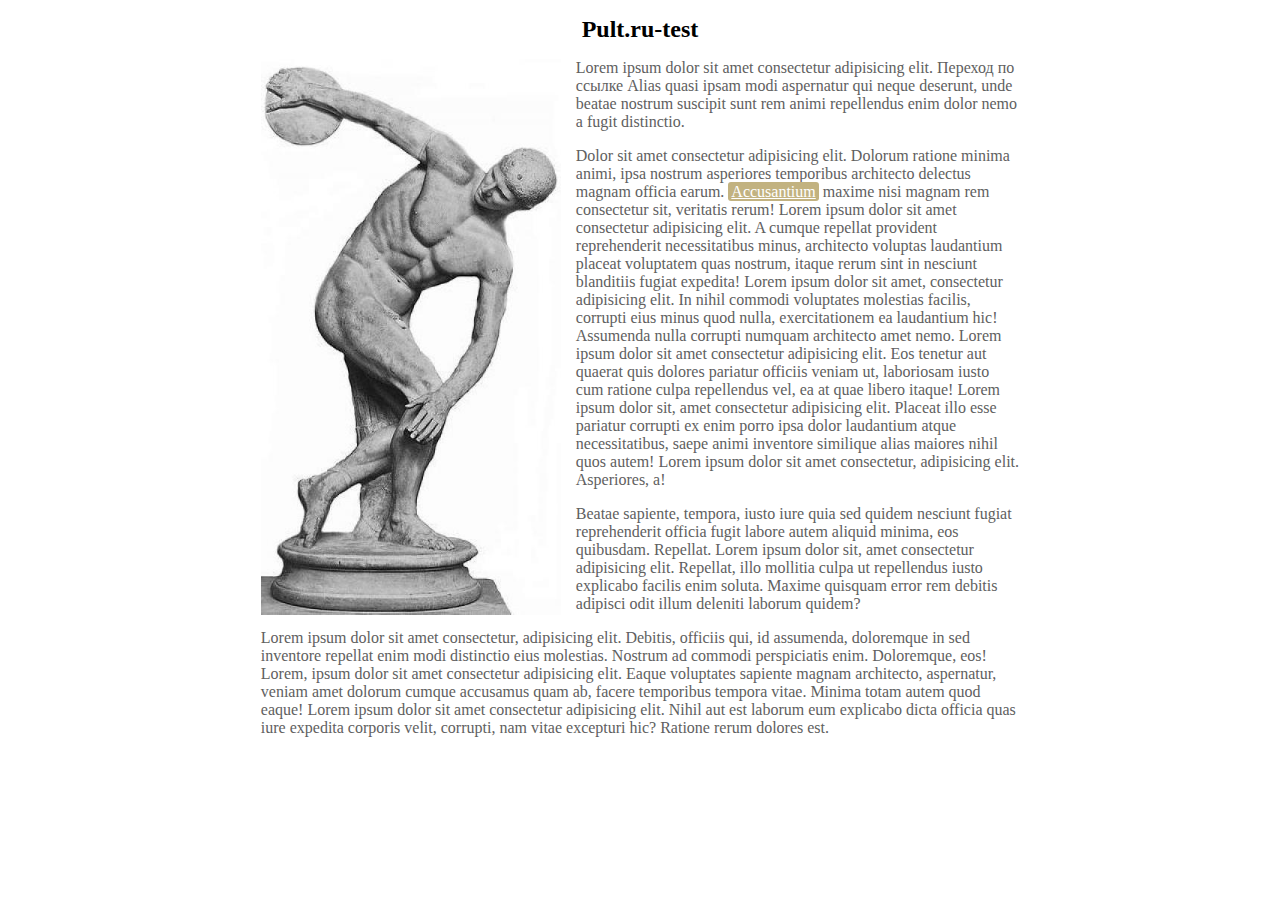
<file: index.html>
<!DOCTYPE html>
<html lang="en">
  <head>
    <meta charset="UTF-8" />
    <meta name="viewport" content="width=device-width, initial-scale=1.0" />
    <link href="style.css" rel="stylesheet" />
    <title>Pult.ru-test</title>
  </head>
  <body>
    <div class="container">
      <h1 class="title">Pult.ru-test</h1>
      <img class="img" src="./images/discobolus.jpg" alt="discobolus" />

      <p class="text">
        Lorem ipsum dolor sit amet consectetur adipisicing elit. Переход по
        ссылке Alias quasi ipsam modi aspernatur qui neque deserunt, unde beatae
        nostrum suscipit sunt rem animi repellendus enim dolor nemo a fugit
        distinctio.
      </p>

      <p class="text">
        Dolor sit amet consectetur adipisicing elit. Dolorum ratione minima
        animi, ipsa nostrum asperiores temporibus architecto delectus magnam
        officia earum.
        <a class="link-btn" href="second-page.html" target="_blank"
          >Accusantium</a
        >
        maxime nisi magnam rem consectetur sit, veritatis rerum! Lorem ipsum
        dolor sit amet consectetur adipisicing elit. A cumque repellat provident
        reprehenderit necessitatibus minus, architecto voluptas laudantium
        placeat voluptatem quas nostrum, itaque rerum sint in nesciunt
        blanditiis fugiat expedita! Lorem ipsum dolor sit amet, consectetur
        adipisicing elit. In nihil commodi voluptates molestias facilis,
        corrupti eius minus quod nulla, exercitationem ea laudantium hic!
        Assumenda nulla corrupti numquam architecto amet nemo. Lorem ipsum dolor
        sit amet consectetur adipisicing elit. Eos tenetur aut quaerat quis
        dolores pariatur officiis veniam ut, laboriosam iusto cum ratione culpa
        repellendus vel, ea at quae libero itaque! Lorem ipsum dolor sit, amet
        consectetur adipisicing elit. Placeat illo esse pariatur corrupti ex
        enim porro ipsa dolor laudantium atque necessitatibus, saepe animi
        inventore similique alias maiores nihil quos autem! Lorem ipsum dolor
        sit amet consectetur, adipisicing elit. Asperiores, a!
      </p>
      <p class="text">
        Beatae sapiente, tempora, iusto iure quia sed quidem nesciunt fugiat
        reprehenderit officia fugit labore autem aliquid minima, eos quibusdam.
        Repellat. Lorem ipsum dolor sit, amet consectetur adipisicing elit.
        Repellat, illo mollitia culpa ut repellendus iusto explicabo facilis
        enim soluta. Maxime quisquam error rem debitis adipisci odit illum
        deleniti laborum quidem?
      </p>
      <p class="text">
        Lorem ipsum dolor sit amet consectetur, adipisicing elit. Debitis,
        officiis qui, id assumenda, doloremque in sed inventore repellat enim
        modi distinctio eius molestias. Nostrum ad commodi perspiciatis enim.
        Doloremque, eos! Lorem, ipsum dolor sit amet consectetur adipisicing
        elit. Eaque voluptates sapiente magnam architecto, aspernatur, veniam
        amet dolorum cumque accusamus quam ab, facere temporibus tempora vitae.
        Minima totam autem quod eaque! Lorem ipsum dolor sit amet consectetur
        adipisicing elit. Nihil aut est laborum eum explicabo dicta officia quas
        iure expedita corporis velit, corrupti, nam vitae excepturi hic? Ratione
        rerum dolores est.
      </p>
    </div>
  </body>
</html>
</file>
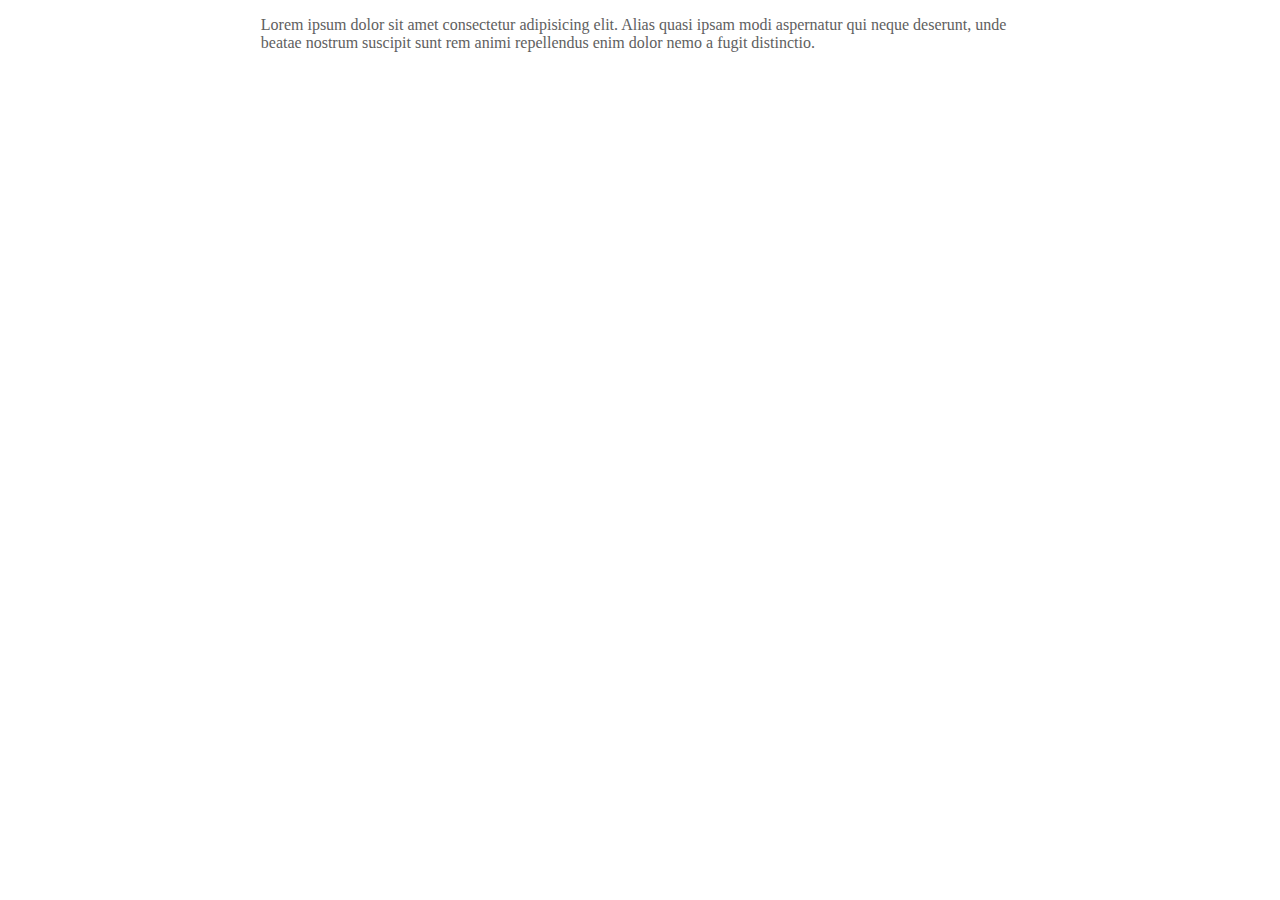
<file: second-page.html>
<!DOCTYPE html>
<html lang="en">
  <head>
    <meta charset="UTF-8" />
    <meta name="viewport" content="width=device-width, initial-scale=1.0" />
    <link href="style.css" rel="stylesheet" />
    <title>Pult.ru-test</title>
  </head>
  <body>
    <div class="container">
      <p class="text">
        Lorem ipsum dolor sit amet consectetur adipisicing elit. Alias quasi
        ipsam modi aspernatur qui neque deserunt, unde beatae nostrum suscipit
        sunt rem animi repellendus enim dolor nemo a fugit distinctio.
      </p>
    </div>
  </body>
</html>
</file>
<file: style.css>
body {
  font-size: 16px;
  color: #606060;
  font-family: "Times New Roman", Times, serif;
}

.container {
  width: 60%;
  box-sizing: border-box;
  margin: 0 auto;
}

.title {
  font-size: 24px;
  color: black;
  text-align: center;
}

.img {
  float: left;
  width: 300px;
  margin: 0 15px 10px 0;
}

.link-btn {
  background: #c2b280;
  padding: 1px 3px;
  border-radius: 3px;
  color: white;
}

.link-btn:hover {
  text-decoration: none;
}

@media (max-device-width: 480px) {
  .container {
    width: 100%;
  }

  .img {
    float: none;
  }
}
</file>
